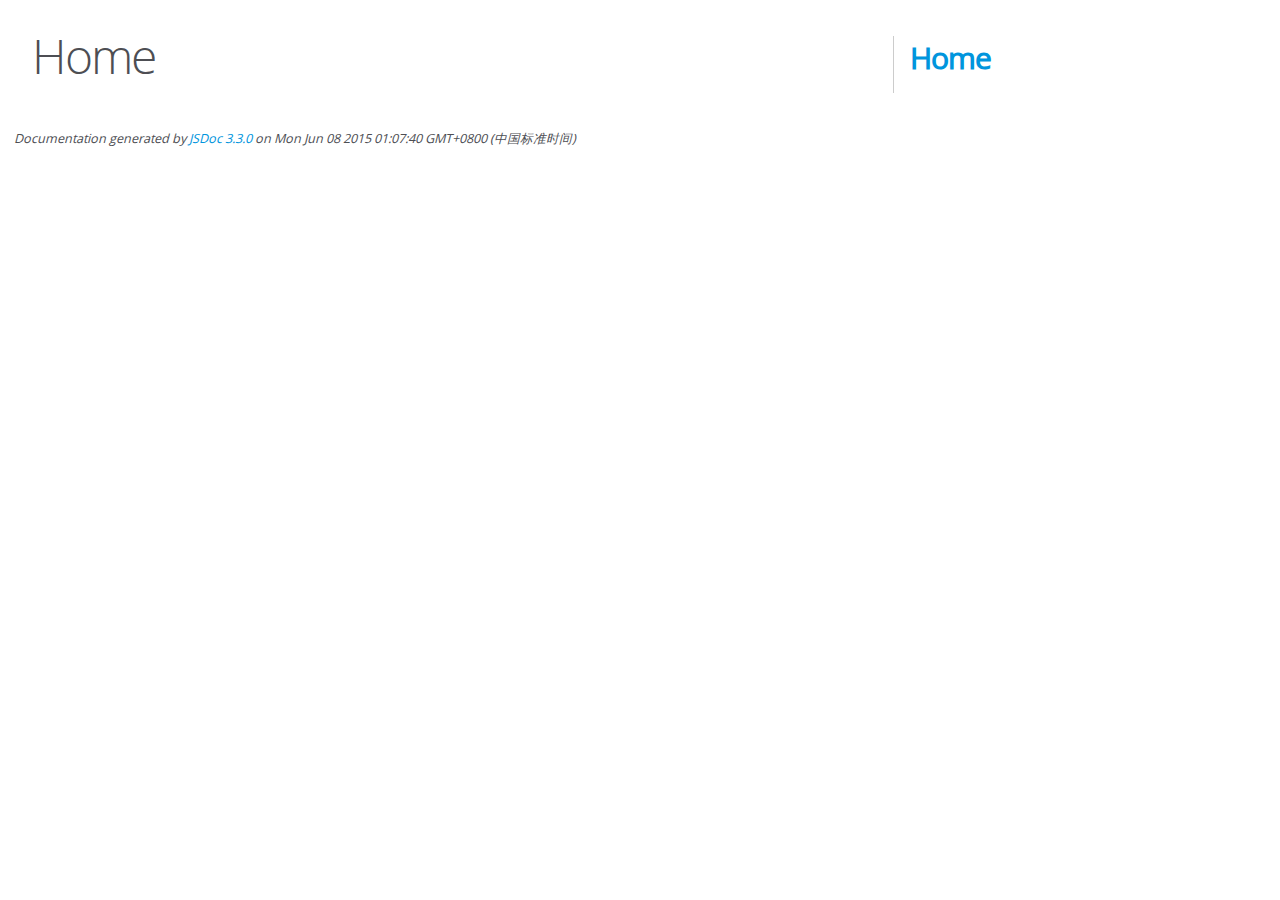
<file: assets/editormd/docs/index.html>
<!DOCTYPE html>
<html lang="en">
<head>
    <meta charset="utf-8">
    <title>JSDoc: Home</title>

    <script src="scripts/prettify/prettify.js"> </script>
    <script src="scripts/prettify/lang-css.js"> </script>
    <!--[if lt IE 9]>
      <script src="//html5shiv.googlecode.com/svn/trunk/html5.js"></script>
    <![endif]-->
    <link type="text/css" rel="stylesheet" href="styles/prettify-tomorrow.css">
    <link type="text/css" rel="stylesheet" href="styles/jsdoc-default.css">
</head>

<body>

<div id="main">

    <h1 class="page-title">Home</h1>

    



    


    <h3> </h3>










    









</div>

<nav>
    <h2><a href="index.html">Home</a></h2>
</nav>

<br class="clear">

<footer>
    Documentation generated by <a href="https://github.com/jsdoc3/jsdoc">JSDoc 3.3.0</a> on Mon Jun 08 2015 01:07:40 GMT+0800 (中国标准时间)
</footer>

<script> prettyPrint(); </script>
<script src="scripts/linenumber.js"> </script>
</body>
</html>
</file>
<file: assets/editormd/docs/styles/prettify-tomorrow.css>
/* Tomorrow Theme */
/* Original theme - https://github.com/chriskempson/tomorrow-theme */
/* Pretty printing styles. Used with prettify.js. */
/* SPAN elements with the classes below are added by prettyprint. */
/* plain text */
.pln {
  color: #4d4d4c; }

@media screen {
  /* string content */
  .str {
    color: #718c00; }

  /* a keyword */
  .kwd {
    color: #8959a8; }

  /* a comment */
  .com {
    color: #8e908c; }

  /* a type name */
  .typ {
    color: #4271ae; }

  /* a literal value */
  .lit {
    color: #f5871f; }

  /* punctuation */
  .pun {
    color: #4d4d4c; }

  /* lisp open bracket */
  .opn {
    color: #4d4d4c; }

  /* lisp close bracket */
  .clo {
    color: #4d4d4c; }

  /* a markup tag name */
  .tag {
    color: #c82829; }

  /* a markup attribute name */
  .atn {
    color: #f5871f; }

  /* a markup attribute value */
  .atv {
    color: #3e999f; }

  /* a declaration */
  .dec {
    color: #f5871f; }

  /* a variable name */
  .var {
    color: #c82829; }

  /* a function name */
  .fun {
    color: #4271ae; } }
/* Use higher contrast and text-weight for printable form. */
@media print, projection {
  .str {
    color: #060; }

  .kwd {
    color: #006;
    font-weight: bold; }

  .com {
    color: #600;
    font-style: italic; }

  .typ {
    color: #404;
    font-weight: bold; }

  .lit {
    color: #044; }

  .pun, .opn, .clo {
    color: #440; }

  .tag {
    color: #006;
    font-weight: bold; }

  .atn {
    color: #404; }

  .atv {
    color: #060; } }
/* Style */
/*
pre.prettyprint {
  background: white;
  font-family: Consolas, Monaco, 'Andale Mono', monospace;
  font-size: 12px;
  line-height: 1.5;
  border: 1px solid #ccc;
  padding: 10px; }
*/

/* Specify class=linenums on a pre to get line numbering */
ol.linenums {
  margin-top: 0;
  margin-bottom: 0; }

/* IE indents via margin-left */
li.L0,
li.L1,
li.L2,
li.L3,
li.L4,
li.L5,
li.L6,
li.L7,
li.L8,
li.L9 {
  /* */ }

/* Alternate shading for lines */
li.L1,
li.L3,
li.L5,
li.L7,
li.L9 {
  /* */ }
</file>
<file: assets/editormd/docs/styles/jsdoc-default.css>
@font-face {
    font-family: 'Open Sans';
    font-weight: normal;
    font-style: normal;
    src: url('../fonts/OpenSans-Regular-webfont.eot');
    src:
        local('Open Sans'),
        local('OpenSans'),
        url('../fonts/OpenSans-Regular-webfont.eot?#iefix') format('embedded-opentype'),
        url('../fonts/OpenSans-Regular-webfont.woff') format('woff'),
        url('../fonts/OpenSans-Regular-webfont.svg#open_sansregular') format('svg');
}

@font-face {
    font-family: 'Open Sans Light';
    font-weight: normal;
    font-style: normal;
    src: url('../fonts/OpenSans-Light-webfont.eot');
    src:
        local('Open Sans Light'),
        local('OpenSans Light'),
        url('../fonts/OpenSans-Light-webfont.eot?#iefix') format('embedded-opentype'),
        url('../fonts/OpenSans-Light-webfont.woff') format('woff'),
        url('../fonts/OpenSans-Light-webfont.svg#open_sanslight') format('svg');
}

html
{
    overflow: auto;
    background-color: #fff;
    font-size: 14px;
}

body
{
    font-family: 'Open Sans', sans-serif;
    line-height: 1.5;
    color: #4d4e53;
    background-color: white;
}

a, a:visited, a:active {
    color: #0095dd;
    text-decoration: none;
}

a:hover {
    text-decoration: underline;
}

header
{
    display: block;
    padding: 0px 4px;
}

tt, code, kbd, samp {
    font-family: Consolas, Monaco, 'Andale Mono', monospace;
}

.class-description {
    font-size: 130%;
    line-height: 140%;
    margin-bottom: 1em;
    margin-top: 1em;
}

.class-description:empty {
    margin: 0;
}

#main {
    float: left;
    width: 70%;
}

article dl {
    margin-bottom: 40px;
}

section
{
    display: block;
    background-color: #fff;
    padding: 12px 24px;
    border-bottom: 1px solid #ccc;
    margin-right: 30px;
}

.variation {
    display: none;
}

.signature-attributes {
    font-size: 60%;
    color: #aaa;
    font-style: italic;
    font-weight: lighter;
}

nav
{
    display: block;
    float: right;
    margin-top: 28px;
    width: 30%;
    box-sizing: border-box;
    border-left: 1px solid #ccc;
    padding-left: 16px;
}

nav ul {
    font-family: 'Lucida Grande', 'Lucida Sans Unicode', arial, sans-serif;
    font-size: 100%;
    line-height: 17px;
    padding: 0;
    margin: 0;
    list-style-type: none;
}

nav ul a, nav ul a:visited, nav ul a:active {
    font-family: Consolas, Monaco, 'Andale Mono', monospace;
    line-height: 18px;
    color: #4D4E53;
}

nav h3 {
    margin-top: 12px;
}

nav li {
    margin-top: 6px;
}

footer {
    display: block;
    padding: 6px;
    margin-top: 12px;
    font-style: italic;
    font-size: 90%;
}

h1, h2, h3, h4 {
    font-weight: 200;
    margin: 0;
}

h1
{
    font-family: 'Open Sans Light', sans-serif;
    font-size: 48px;
    letter-spacing: -2px;
    margin: 12px 24px 20px;
}

h2, h3
{
    font-size: 30px;
    font-weight: 700;
    letter-spacing: -1px;
    margin-bottom: 12px;
}

h4
{
    font-size: 18px;
    letter-spacing: -0.33px;
    margin-bottom: 12px;
    color: #4d4e53;
}

h5, .container-overview .subsection-title
{
    font-size: 120%;
    font-weight: bold;
    letter-spacing: -0.01em;
    margin: 8px 0 3px 0;
}

h6
{
    font-size: 100%;
    letter-spacing: -0.01em;
    margin: 6px 0 3px 0;
    font-style: italic;
}

.ancestors { color: #999; }
.ancestors a
{
    color: #999 !important;
    text-decoration: none;
}

.clear
{
    clear: both;
}

.important
{
    font-weight: bold;
    color: #950B02;
}

.yes-def {
    text-indent: -1000px;
}

.type-signature {
    color: #aaa;
}

.name, .signature {
    font-family: Consolas, Monaco, 'Andale Mono', monospace;
}

.details { margin-top: 14px; border-left: 2px solid #DDD; }
.details dt { width: 120px; float: left; padding-left: 10px;  padding-top: 6px; }
.details dd { margin-left: 70px; }
.details ul { margin: 0; }
.details ul { list-style-type: none; }
.details li { margin-left: 30px; padding-top: 6px; }
.details pre.prettyprint { margin: 0 }
.details .object-value { padding-top: 0; }

.description {
    margin-bottom: 1em;
    margin-top: 1em;
}

.code-caption
{
    font-style: italic;
    font-size: 107%;
    margin: 0;
}

.prettyprint
{
    border: 1px solid #ddd;
    width: 80%;
    overflow: auto;
}

.prettyprint.source {
    width: inherit;
}

.prettyprint code
{
    font-size: 100%;
    line-height: 18px;
    display: block;
    padding: 4px 12px;
    margin: 0;
    background-color: #fff;
    color: #4D4E53;
}

.prettyprint code span.line
{
  display: inline-block;
}

.prettyprint.linenums
{
  padding-left: 70px;
  -webkit-user-select: none;
  -moz-user-select: none;
  -ms-user-select: none;
  user-select: none;
}

.prettyprint.linenums ol
{
  padding-left: 0;
}

.prettyprint.linenums li
{
  border-left: 3px #ddd solid;
}

.prettyprint.linenums li.selected,
.prettyprint.linenums li.selected *
{
  background-color: lightyellow;
}

.prettyprint.linenums li *
{
  -webkit-user-select: text;
  -moz-user-select: text;
  -ms-user-select: text;
  user-select: text;
}

.params, .props
{
    border-spacing: 0;
    border: 0;
    border-collapse: collapse;
}

.params .name, .props .name, .name code {
    color: #4D4E53;
    font-family: Consolas, Monaco, 'Andale Mono', monospace;
    font-size: 100%;
}

.params td, .params th, .props td, .props th
{
    border: 1px solid #ddd;
    margin: 0px;
    text-align: left;
    vertical-align: top;
    padding: 4px 6px;
    display: table-cell;
}

.params thead tr, .props thead tr
{
    background-color: #ddd;
    font-weight: bold;
}

.params .params thead tr, .props .props thead tr
{
    background-color: #fff;
    font-weight: bold;
}

.params th, .props th { border-right: 1px solid #aaa; }
.params thead .last, .props thead .last { border-right: 1px solid #ddd; }

.params td.description > p:first-child,
.props td.description > p:first-child
{
    margin-top: 0;
    padding-top: 0;
}

.params td.description > p:last-child,
.props td.description > p:last-child
{
    margin-bottom: 0;
    padding-bottom: 0;
}

.disabled {
    color: #454545;
}
</file>
